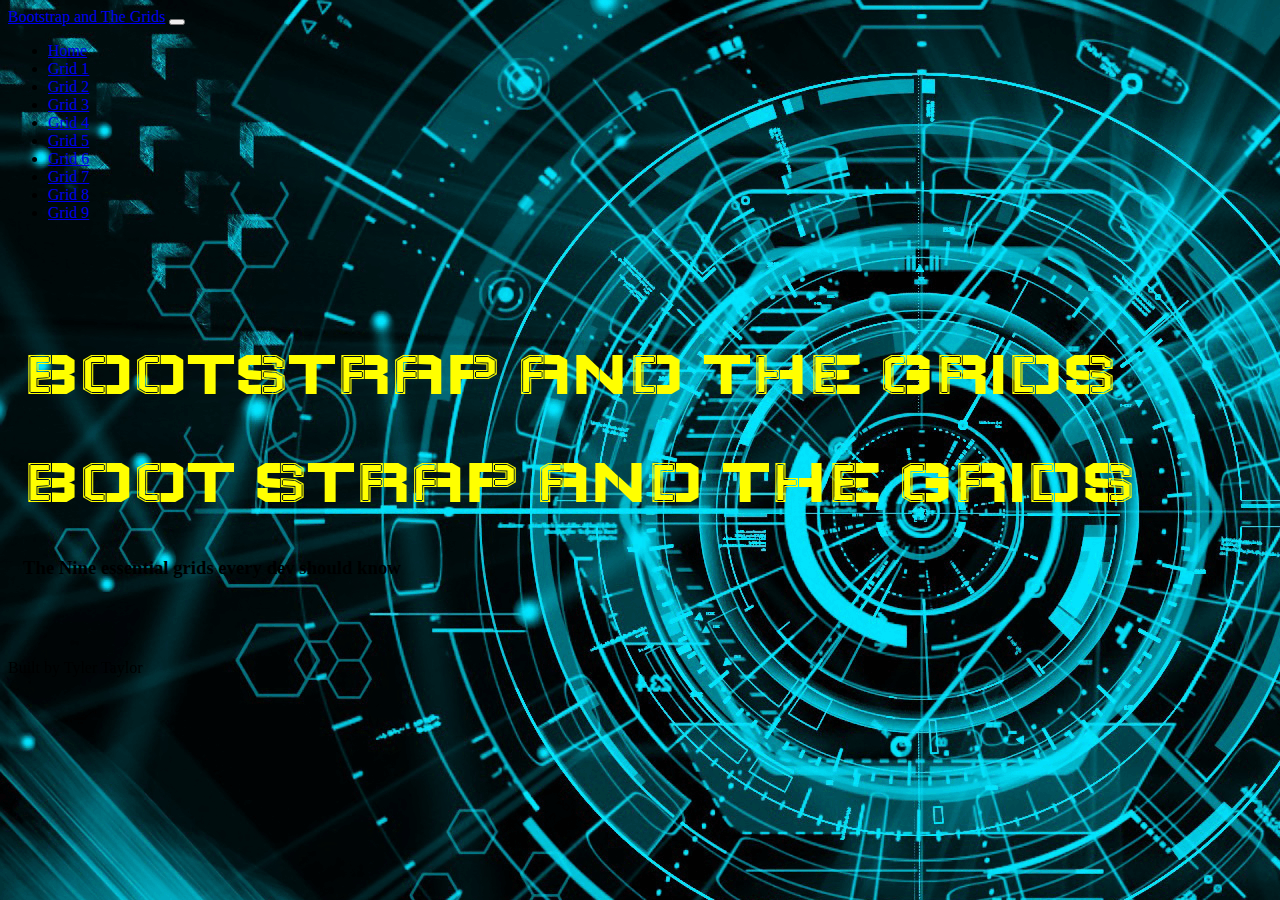
<file: index.html>
<!doctype html>
<html lang="en" class="h-100">

<head>
    <title>Bootstrap and The Grids</title>
    <!-- Required meta tags -->
    <meta charset="utf-8">
    <meta name="viewport" content="width=device-width, initial-scale=1, shrink-to-fit=no">

    <!-- Bootstrap CSS -->
    <link href="https://cdn.jsdelivr.net/npm/bootstrap@5.1.1/dist/css/bootstrap.min.css" rel="stylesheet"
        integrity="sha384-F3w7mX95PdgyTmZZMECAngseQB83DfGTowi0iMjiWaeVhAn4FJkqJByhZMI3AhiU" crossorigin="anonymous">

    <link rel="preconnect" href="https://fonts.googleapis.com">
    <link rel="preconnect" href="https://fonts.gstatic.com" crossorigin>
    <link href="https://fonts.googleapis.com/css2?family=Wallpoet&display=swap" rel="stylesheet">

    <link rel="stylesheet" href="css/site.css">
</head>

<body class="d-flex flex-column h-100 bgImage">

    <nav class="navbar navbar-expand-lg navbar-dark fixed-top bg-dark">
        <div class="container-fluid">
            <a class="navbar-brand" href="index.html">Bootstrap and The Grids</a>
            <button class="navbar-toggler" type="button" data-bs-toggle="collapse" data-bs-target="#navbarCollapse"
                aria-controls="navbarCollapse" aria-expanded="false" aria-label="Toggle navigation">
                <span class="navbar-toggler-icon"></span>
            </button>
            <div class="collapse navbar-collapse" id="navbarCollapse">
                <ul class="navbar-nav me-auto mb-2 mb-md-0">
                    <li class="nav-item">
                        <a class="nav-link active" aria-current="page" href="index.html">Home</a>
                    </li>
                    <li class="nav-item">
                        <a class="nav-link" href="/gridOne.html">Grid 1</a>
                    </li>
                    <li class="nav-item">
                        <a class="nav-link" href="/gridTwo.html">Grid 2</a>
                    </li>
                    <li class="nav-item">
                        <a class="nav-link" href="/gridThree.html">Grid 3</a>
                    </li>
                    <li class="nav-item">
                        <a class="nav-link" href="/gridFour.html">Grid 4</a>
                    </li>
                    <li class="nav-item">
                        <a class="nav-link" href="/gridFive.html">Grid 5</a>
                    </li>
                    <li class="nav-item">
                        <a class="nav-link" href="/gridSix.html">Grid 6</a>
                    </li>
                    <li class="nav-item">
                        <a class="nav-link" href="/gridSeven.html">Grid 7</a>
                    </li>
                    <li class="nav-item">
                        <a class="nav-link" href="/gridEight.html">Grid 8</a>
                    </li>
                    <li class="nav-item">
                        <a class="nav-link" href="/gridNine.html">Grid 9</a>
                    </li>
                </ul>
            </div>
        </div>
    </nav>

    <main class="flex-shrink-0">
        <div class="container-fluid text-center">
            <h1 class="mt-5 titleText d-none d-md-block">Bootstrap And The Grids</h1>
            <h1 class="mt-5 titleText d-md-none d-block">Boot strap And The Grids</h1>
            <h3 class="text-white ">The Nine essential grids every dev should know</h3>
        </div>
    </main>
    <footer class="footer mt-auto py-3 bg-light sticky-footer">
        <div class="container-fluid text-center">
            <span class="text-muted">Built by Tyler Taylor</span>
        </div>
    </footer>
    <!-- Bootstrap JS -->
    <script src="https://cdn.jsdelivr.net/npm/bootstrap@5.1.1/dist/js/bootstrap.bundle.min.js"
        integrity="sha384-/bQdsTh/da6pkI1MST/rWKFNjaCP5gBSY4sEBT38Q/9RBh9AH40zEOg7Hlq2THRZ" crossorigin="anonymous">
    </script>
</body>

</html>
</file>
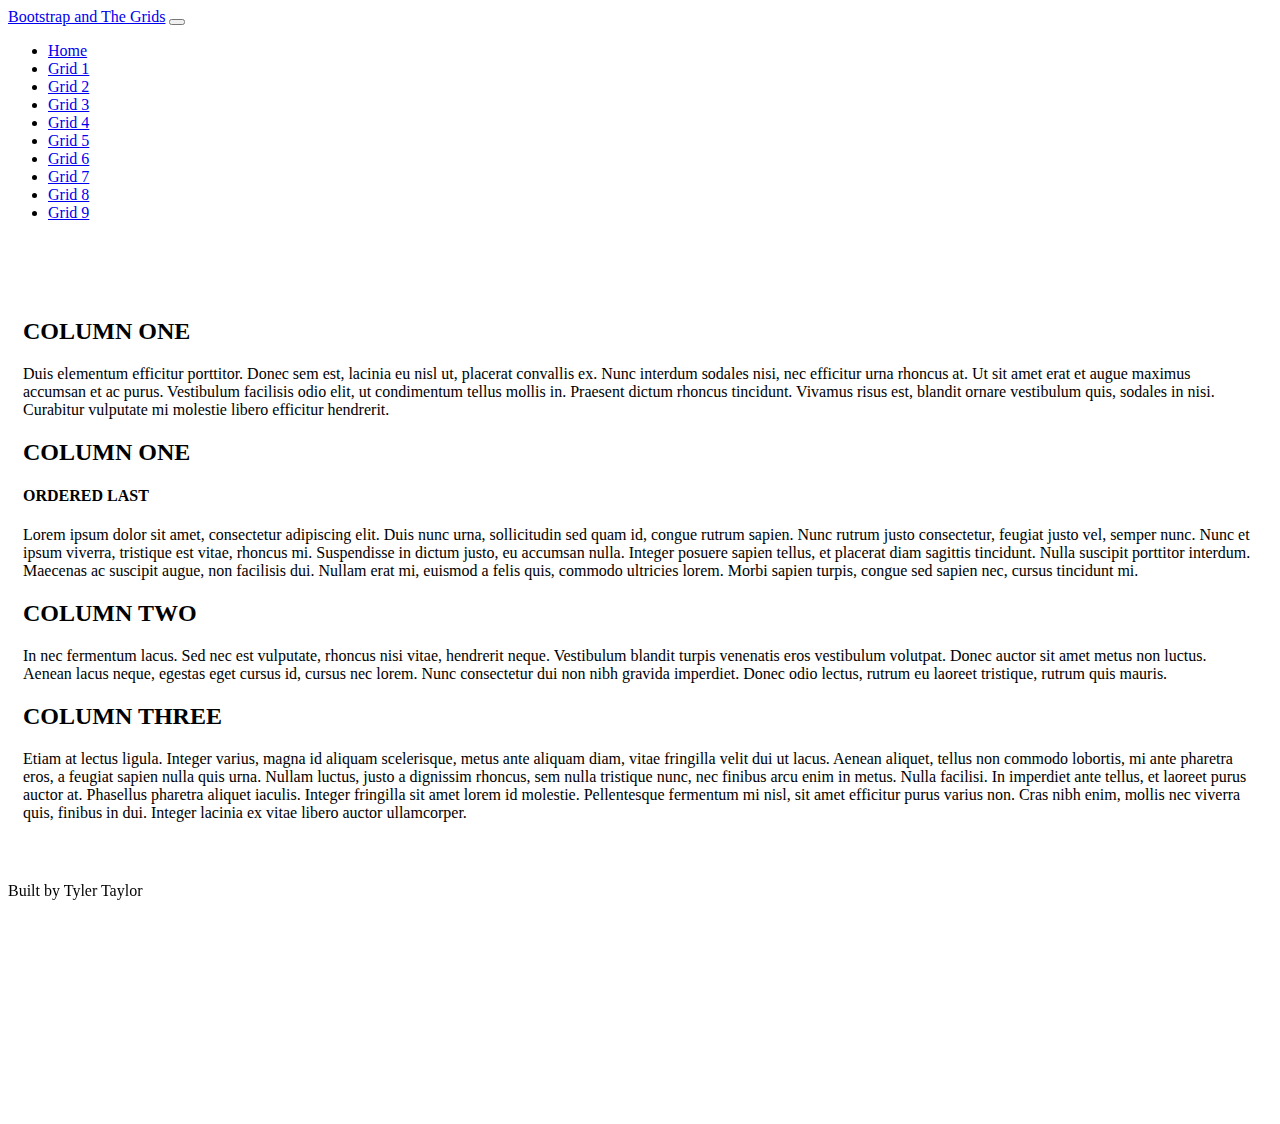
<file: gridEight.html>
<!doctype html>
<html lang="en" class="h-100">

<head>
    <title>Bootstrap and The Grids</title>
    <!-- Required meta tags -->
    <meta charset="utf-8">
    <meta name="viewport" content="width=device-width, initial-scale=1, shrink-to-fit=no">

    <!-- Bootstrap CSS -->
    <link href="https://cdn.jsdelivr.net/npm/bootstrap@5.1.1/dist/css/bootstrap.min.css" rel="stylesheet"
        integrity="sha384-F3w7mX95PdgyTmZZMECAngseQB83DfGTowi0iMjiWaeVhAn4FJkqJByhZMI3AhiU" crossorigin="anonymous">

    <link rel="stylesheet" href="css/site.css">
</head>

<body class="d-flex flex-column h-100">

    <nav class="navbar navbar-expand-lg navbar-dark fixed-top bg-dark">
        <div class="container-fluid">
            <a class="navbar-brand" href="index.html">Bootstrap and The Grids</a>
            <button class="navbar-toggler" type="button" data-bs-toggle="collapse" data-bs-target="#navbarCollapse"
                aria-controls="navbarCollapse" aria-expanded="false" aria-label="Toggle navigation">
                <span class="navbar-toggler-icon"></span>
            </button>
            <div class="collapse navbar-collapse" id="navbarCollapse">
                <ul class="navbar-nav me-auto mb-2 mb-md-0">
                    <li class="nav-item">
                        <a class="nav-link" href="index.html">Home</a>
                    </li>
                    <li class="nav-item">
                        <a class="nav-link" href="/gridOne.html">Grid 1</a>
                    </li>
                    <li class="nav-item">
                        <a class="nav-link" href="/gridTwo.html">Grid 2</a>
                    </li>
                    <li class="nav-item">
                        <a class="nav-link" href="/gridThree.html">Grid 3</a>
                    </li>
                    <li class="nav-item">
                        <a class="nav-link" href="/gridFour.html">Grid 4</a>
                    </li>
                    <li class="nav-item">
                        <a class="nav-link" href="/gridFive.html">Grid 5</a>
                    </li>
                    <li class="nav-item">
                        <a class="nav-link" href="/gridSix.html">Grid 6</a>
                    </li>
                    <li class="nav-item">
                        <a class="nav-link"  href="/gridSeven.html">Grid 7</a>
                    </li>
                    <li class="nav-item">
                        <a class="nav-link active" aria-current="page" href="/gridEight.html">Grid 8</a>
                    </li>
                    <li class="nav-item">
                        <a class="nav-link" href="/gridNine.html">Grid 9</a>
                    </li>
                </ul>
            </div>
        </div>
    </nav>

    <main class="flex-shrink-0">
        <div class="container-fluid mt-1 h-100 minHeight">
            <div class= "row row-cols-1 h-100 gy-2">
                <div class="col-12 p-2 ">
                    <div class="bg-secondary p-4 text-white h-100">
                        <h2>COLUMN ONE</h2>
                        <p>Duis elementum efficitur porttitor. Donec sem est, lacinia eu nisl ut, placerat convallis ex.
                        Nunc interdum sodales nisi, nec efficitur urna rhoncus at. Ut sit amet erat et augue maximus
                        accumsan et ac purus. Vestibulum facilisis odio elit, ut condimentum tellus mollis in. Praesent
                        dictum rhoncus tincidunt. Vivamus risus est, blandit ornare vestibulum quis, sodales in nisi.
                        Curabitur vulputate mi molestie libero efficitur hendrerit.</p>
                    </div>
                </div>
                <div class="col col-md-4 p-2 order-last">
                    <div class="bg-info p-4 h-100">
                        <h2>COLUMN ONE</h2>
                        <h4>ORDERED LAST</h4>
                        <p>Lorem ipsum dolor sit amet, consectetur adipiscing elit. Duis nunc urna, sollicitudin sed quam
                        id, congue rutrum sapien. Nunc rutrum justo consectetur, feugiat justo vel, semper nunc. Nunc et
                        ipsum viverra, tristique est vitae, rhoncus mi. Suspendisse in dictum justo, eu accumsan nulla.
                        Integer posuere sapien tellus, et placerat diam sagittis tincidunt. Nulla suscipit porttitor
                        interdum. Maecenas ac suscipit augue, non facilisis dui. Nullam erat mi, euismod a felis quis,
                        commodo ultricies lorem. Morbi sapien turpis, congue sed sapien nec, cursus tincidunt mi.</p>
                    </div>
                </div>
                <div class="col col-md-4 p-2">
                    <div class="bg-info p-4 h-100">
                        <h2>COLUMN TWO</h2>
                        <p>In nec fermentum lacus. Sed nec est vulputate, rhoncus nisi vitae, hendrerit neque. Vestibulum
                        blandit turpis venenatis eros vestibulum volutpat. Donec auctor sit amet metus non luctus.
                        Aenean lacus neque, egestas eget cursus id, cursus nec lorem. Nunc consectetur dui non nibh
                        gravida imperdiet. Donec odio lectus, rutrum eu laoreet tristique, rutrum quis mauris.</p>
                    </div>
                </div>
                <div class="col col-md-4 p-2">
                    <div class="bg-secondary p-4 text-white h-100">
                        <h2>COLUMN THREE</h2>
                        <p>Etiam at lectus ligula. Integer varius, magna id aliquam scelerisque, metus ante aliquam diam,
                        vitae fringilla velit dui ut lacus. Aenean aliquet, tellus non commodo lobortis, mi ante
                        pharetra eros, a feugiat sapien nulla quis urna. Nullam luctus, justo a dignissim rhoncus, sem
                        nulla tristique nunc, nec finibus arcu enim in metus. Nulla facilisi. In imperdiet ante tellus,
                        et laoreet purus auctor at. Phasellus pharetra aliquet iaculis. Integer fringilla sit amet lorem
                        id molestie. Pellentesque fermentum mi nisl, sit amet efficitur purus varius non. Cras nibh
                        enim, mollis nec viverra quis, finibus in dui. Integer lacinia ex vitae libero auctor
                        ullamcorper.</p>
                    </div>
                </div>

            </div>
          
        </div>
    </main>
    <footer class="footer mt-auto py-3 bg-light sticky-footer">
        <div class="container-fluid text-center">
            <span class="text-muted">Built by Tyler Taylor</span>
        </div>
    </footer>
    <!-- Bootstrap JS -->
    <script src="https://cdn.jsdelivr.net/npm/bootstrap@5.1.1/dist/js/bootstrap.bundle.min.js"
        integrity="sha384-/bQdsTh/da6pkI1MST/rWKFNjaCP5gBSY4sEBT38Q/9RBh9AH40zEOg7Hlq2THRZ" crossorigin="anonymous">
    </script>
</body>

</html>
</file>
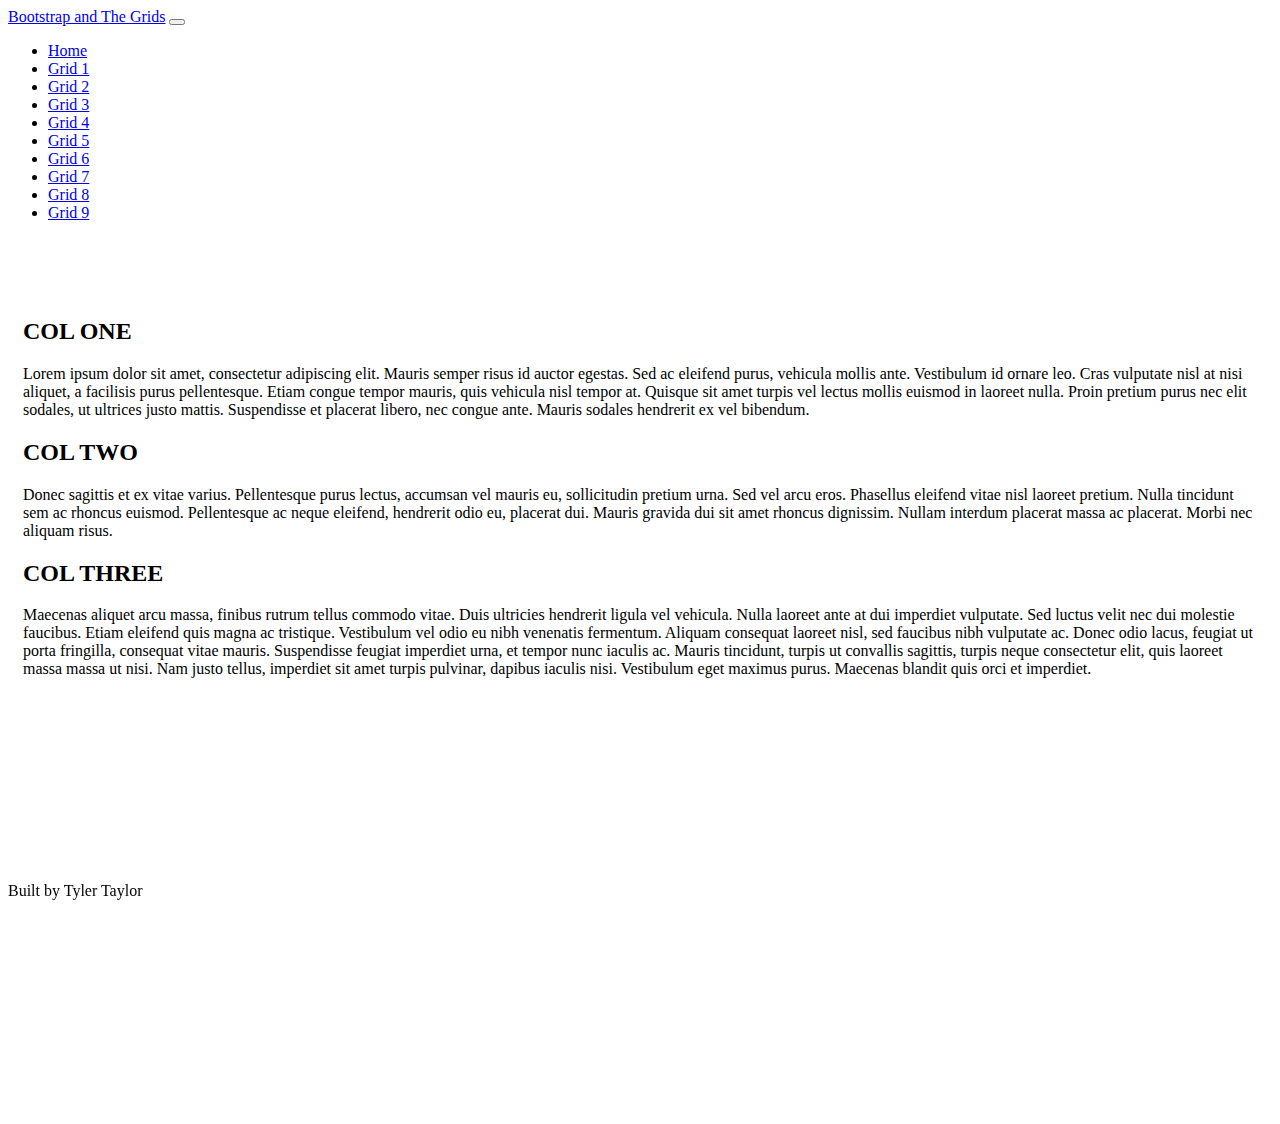
<file: gridFive.html>
<!doctype html>
<html lang="en" class="h-100">

<head>
    <title>Bootstrap and The Grids</title>
    <!-- Required meta tags -->
    <meta charset="utf-8">
    <meta name="viewport" content="width=device-width, initial-scale=1, shrink-to-fit=no">

    <!-- Bootstrap CSS -->
    <link href="https://cdn.jsdelivr.net/npm/bootstrap@5.1.1/dist/css/bootstrap.min.css" rel="stylesheet"
        integrity="sha384-F3w7mX95PdgyTmZZMECAngseQB83DfGTowi0iMjiWaeVhAn4FJkqJByhZMI3AhiU" crossorigin="anonymous">

    <link rel="stylesheet" href="css/site.css">
</head>

<body class="d-flex flex-column h-100">

    <nav class="navbar navbar-expand-lg navbar-dark fixed-top bg-dark">
        <div class="container-fluid">
            <a class="navbar-brand" href="index.html">Bootstrap and The Grids</a>
            <button class="navbar-toggler" type="button" data-bs-toggle="collapse" data-bs-target="#navbarCollapse"
                aria-controls="navbarCollapse" aria-expanded="false" aria-label="Toggle navigation">
                <span class="navbar-toggler-icon"></span>
            </button>
            <div class="collapse navbar-collapse" id="navbarCollapse">
                <ul class="navbar-nav me-auto mb-2 mb-md-0">
                    <li class="nav-item">
                        <a class="nav-link" href="index.html">Home</a>
                    </li>
                    <li class="nav-item">
                        <a class="nav-link" href="/gridOne.html">Grid 1</a>
                    </li>
                    <li class="nav-item">
                        <a class="nav-link" href="/gridTwo.html">Grid 2</a>
                    </li>
                    <li class="nav-item">
                        <a class="nav-link" href="/gridThree.html">Grid 3</a>
                    </li>
                    <li class="nav-item">
                        <a class="nav-link" href="/gridFour.html">Grid 4</a>
                    </li>
                    <li class="nav-item">
                        <a class="nav-link active" aria-current="page" href="/gridFive.html">Grid 5</a>
                    </li>
                    <li class="nav-item">
                        <a class="nav-link" href="/gridSix.html">Grid 6</a>
                    </li>
                    <li class="nav-item">
                        <a class="nav-link" href="/gridSeven.html">Grid 7</a>
                    </li>
                    <li class="nav-item">
                        <a class="nav-link" href="/gridEight.html">Grid 8</a>
                    </li>
                    <li class="nav-item">
                        <a class="nav-link" href="/gridNine.html">Grid 9</a>
                    </li>
                </ul>
            </div>
        </div>
    </nav>

    <main class="flex-shrink-0">
        <div class="container mt-1 h-100 minHeight">
            <div class="row row-cols-1 row-cols-md-3 h-100 gy-3">
                <div class="col p-2 col-md-3">
                    <div class="bg-secondary p-4 text-light h-100">
                        <h2>COL ONE</h2>
                        <p>Lorem ipsum dolor sit amet, consectetur adipiscing elit. Mauris semper risus id auctor egestas.
                        Sed ac eleifend purus, vehicula mollis ante. Vestibulum id ornare leo. Cras vulputate nisl at
                        nisi aliquet, a facilisis purus pellentesque. Etiam congue tempor mauris, quis vehicula nisl
                        tempor at. Quisque sit amet turpis vel lectus mollis euismod in laoreet nulla. Proin pretium
                        purus nec elit sodales, ut ultrices justo mattis. Suspendisse et placerat libero, nec congue
                        ante. Mauris sodales hendrerit ex vel bibendum.</p>
                    </div>
                </div>
                <div class="col p-2 col-md-6">
                    <div class="bg-info p-4 text-black h-100">
                        <h2>COL TWO</h2>
                        <p>Donec sagittis et ex vitae varius. Pellentesque purus lectus, accumsan vel mauris eu,
                        sollicitudin pretium urna. Sed vel arcu eros. Phasellus eleifend vitae nisl laoreet pretium.
                        Nulla tincidunt sem ac rhoncus euismod. Pellentesque ac neque eleifend, hendrerit odio eu,
                        placerat dui. Mauris gravida dui sit amet rhoncus dignissim. Nullam interdum placerat massa ac
                        placerat. Morbi nec aliquam risus.</p>
                    </div>
                </div>
                <div class="col p-2 col-md-3">
                    <div class="bg-secondary p-4 text-light h-100">
                        <h2>COL THREE</h2>
                        <p>Maecenas aliquet arcu massa, finibus rutrum tellus commodo vitae. Duis ultricies hendrerit
                        ligula vel vehicula. Nulla laoreet ante at dui imperdiet vulputate. Sed luctus velit nec dui
                        molestie faucibus. Etiam eleifend quis magna ac tristique. Vestibulum vel odio eu nibh venenatis
                        fermentum. Aliquam consequat laoreet nisl, sed faucibus nibh vulputate ac. Donec odio lacus,
                        feugiat ut porta fringilla, consequat vitae mauris. Suspendisse feugiat imperdiet urna, et
                        tempor nunc iaculis ac. Mauris tincidunt, turpis ut convallis sagittis, turpis neque consectetur
                        elit, quis laoreet massa massa ut nisi. Nam justo tellus, imperdiet sit amet turpis pulvinar,
                        dapibus iaculis nisi. Vestibulum eget maximus purus. Maecenas blandit quis orci et imperdiet.
                        </p>
                    </div>
                </div>
            </div>
        </div>
    </main>
    <footer class="footer mt-auto py-3 bg-light sticky-footer">
        <div class="container-fluid text-center">
            <span class="text-muted">Built by Tyler Taylor</span>
        </div>
    </footer>
    <!-- Bootstrap JS -->
    <script src="https://cdn.jsdelivr.net/npm/bootstrap@5.1.1/dist/js/bootstrap.bundle.min.js"
        integrity="sha384-/bQdsTh/da6pkI1MST/rWKFNjaCP5gBSY4sEBT38Q/9RBh9AH40zEOg7Hlq2THRZ" crossorigin="anonymous">
    </script>
</body>

</html>
</file>
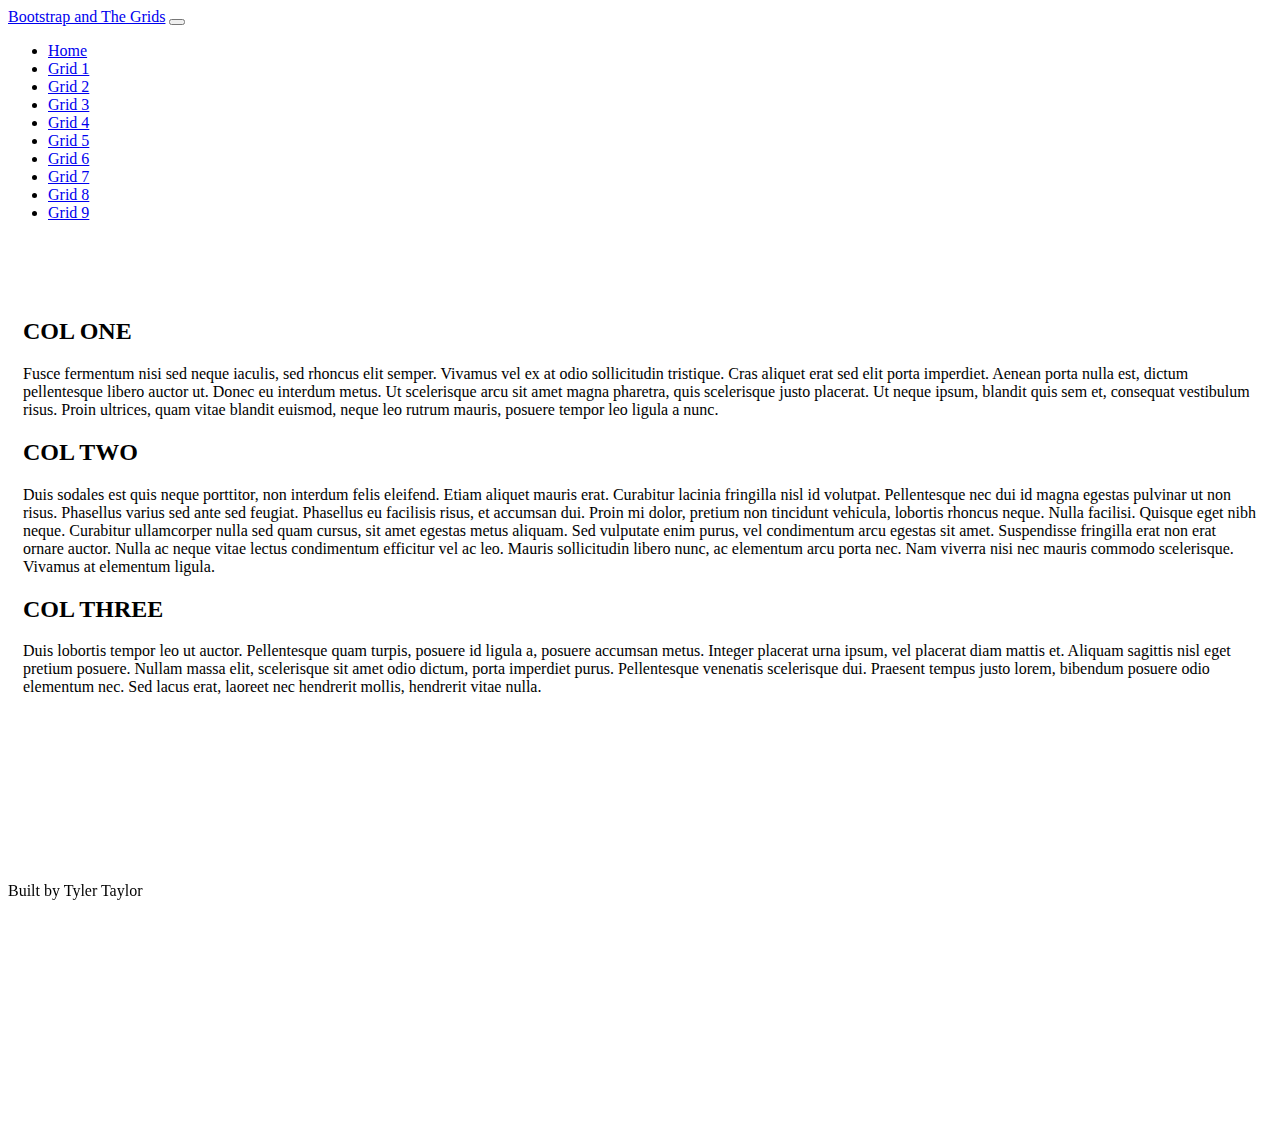
<file: gridFour.html>
<!doctype html>
<html lang="en" class="h-100">

<head>
    <title>Bootstrap and The Grids</title>
    <!-- Required meta tags -->
    <meta charset="utf-8">
    <meta name="viewport" content="width=device-width, initial-scale=1, shrink-to-fit=no">

    <!-- Bootstrap CSS -->
    <link href="https://cdn.jsdelivr.net/npm/bootstrap@5.1.1/dist/css/bootstrap.min.css" rel="stylesheet"
        integrity="sha384-F3w7mX95PdgyTmZZMECAngseQB83DfGTowi0iMjiWaeVhAn4FJkqJByhZMI3AhiU" crossorigin="anonymous">

    <link rel="stylesheet" href="css/site.css">
</head>

<body class="d-flex flex-column h-100">

    <nav class="navbar navbar-expand-lg navbar-dark fixed-top bg-dark">
        <div class="container-fluid">
            <a class="navbar-brand" href="index.html">Bootstrap and The Grids</a>
            <button class="navbar-toggler" type="button" data-bs-toggle="collapse" data-bs-target="#navbarCollapse"
                aria-controls="navbarCollapse" aria-expanded="false" aria-label="Toggle navigation">
                <span class="navbar-toggler-icon"></span>
            </button>
            <div class="collapse navbar-collapse" id="navbarCollapse">
                <ul class="navbar-nav me-auto mb-2 mb-md-0">
                    <li class="nav-item">
                        <a class="nav-link" href="index.html">Home</a>
                    </li>
                    <li class="nav-item">
                        <a class="nav-link" href="/gridOne.html">Grid 1</a>
                    </li>
                    <li class="nav-item">
                        <a class="nav-link" href="/gridTwo.html">Grid 2</a>
                    </li>
                    <li class="nav-item">
                        <a class="nav-link" href="/gridThree.html">Grid 3</a>
                    </li>
                    <li class="nav-item">
                        <a class="nav-link active" aria-current="page" href="/gridFour.html">Grid 4</a>
                    </li>
                    <li class="nav-item">
                        <a class="nav-link" href="/gridFive.html">Grid 5</a>
                    </li>
                    <li class="nav-item">
                        <a class="nav-link" href="/gridSix.html">Grid 6</a>
                    </li>
                    <li class="nav-item">
                        <a class="nav-link" href="/gridSeven.html">Grid 7</a>
                    </li>
                    <li class="nav-item">
                        <a class="nav-link" href="/gridEight.html">Grid 8</a>
                    </li>
                    <li class="nav-item">
                        <a class="nav-link" href="/gridNine.html">Grid 9</a>
                    </li>
                </ul>
            </div>
        </div>
    </nav>

    <main class="flex-shrink-0">
        <div class="container mt-1 h-100 minHeight">
            <div class="row row-cols-1 row-cols-md-3 h-100 gy-3">
                <div class="col p-2">
                    <div class="bg-secondary p-4 text-light h-100">
                        <h2>COL ONE</h2>
                        <p>Fusce fermentum nisi sed neque iaculis, sed rhoncus elit semper. Vivamus vel ex at odio
                        sollicitudin tristique. Cras aliquet erat sed elit porta imperdiet. Aenean porta nulla est,
                        dictum pellentesque libero auctor ut. Donec eu interdum metus. Ut scelerisque arcu sit amet
                        magna pharetra, quis scelerisque justo placerat. Ut neque ipsum, blandit quis sem et, consequat
                        vestibulum risus. Proin ultrices, quam vitae blandit euismod, neque leo rutrum mauris, posuere
                        tempor leo ligula a nunc.</p>
                    </div>
                </div>
                <div class="col p-2">
                    <div class="bg-info p-4 text-black h-100">
                        <h2>COL TWO</h2>
                        <p>Duis sodales est quis neque porttitor, non interdum felis eleifend. Etiam aliquet mauris erat.
                        Curabitur lacinia fringilla nisl id volutpat. Pellentesque nec dui id magna egestas pulvinar ut
                        non risus. Phasellus varius sed ante sed feugiat. Phasellus eu facilisis risus, et accumsan dui.
                        Proin mi dolor, pretium non tincidunt vehicula, lobortis rhoncus neque. Nulla facilisi. Quisque
                        eget nibh neque. Curabitur ullamcorper nulla sed quam cursus, sit amet egestas metus aliquam.
                        Sed vulputate enim purus, vel condimentum arcu egestas sit amet. Suspendisse fringilla erat non
                        erat ornare auctor. Nulla ac neque vitae lectus condimentum efficitur vel ac leo. Mauris
                        sollicitudin libero nunc, ac elementum arcu porta nec. Nam viverra nisi nec mauris commodo
                        scelerisque. Vivamus at elementum ligula.</p>

                    </div>
                </div>
                <div class="col p-2">
                    <div class="bg-secondary p-4 text-light h-100">
                        <h2>COL THREE</h2>
                        <p>Duis lobortis tempor leo ut auctor. Pellentesque quam turpis, posuere id ligula a, posuere
                        accumsan metus. Integer placerat urna ipsum, vel placerat diam mattis et. Aliquam sagittis nisl
                        eget pretium posuere. Nullam massa elit, scelerisque sit amet odio dictum, porta imperdiet
                        purus. Pellentesque venenatis scelerisque dui. Praesent tempus justo lorem, bibendum posuere
                        odio elementum nec. Sed lacus erat, laoreet nec hendrerit mollis, hendrerit vitae nulla.</p>
                    </div>
                </div>
            </div>
        </div>
    </main>
    <footer class="footer mt-auto py-3 bg-light sticky-footer">
        <div class="container-fluid text-center">
            <span class="text-muted">Built by Tyler Taylor</span>
        </div>
    </footer>
    <!-- Bootstrap JS -->
    <script src="https://cdn.jsdelivr.net/npm/bootstrap@5.1.1/dist/js/bootstrap.bundle.min.js"
        integrity="sha384-/bQdsTh/da6pkI1MST/rWKFNjaCP5gBSY4sEBT38Q/9RBh9AH40zEOg7Hlq2THRZ" crossorigin="anonymous">
    </script>
</body>

</html>
</file>
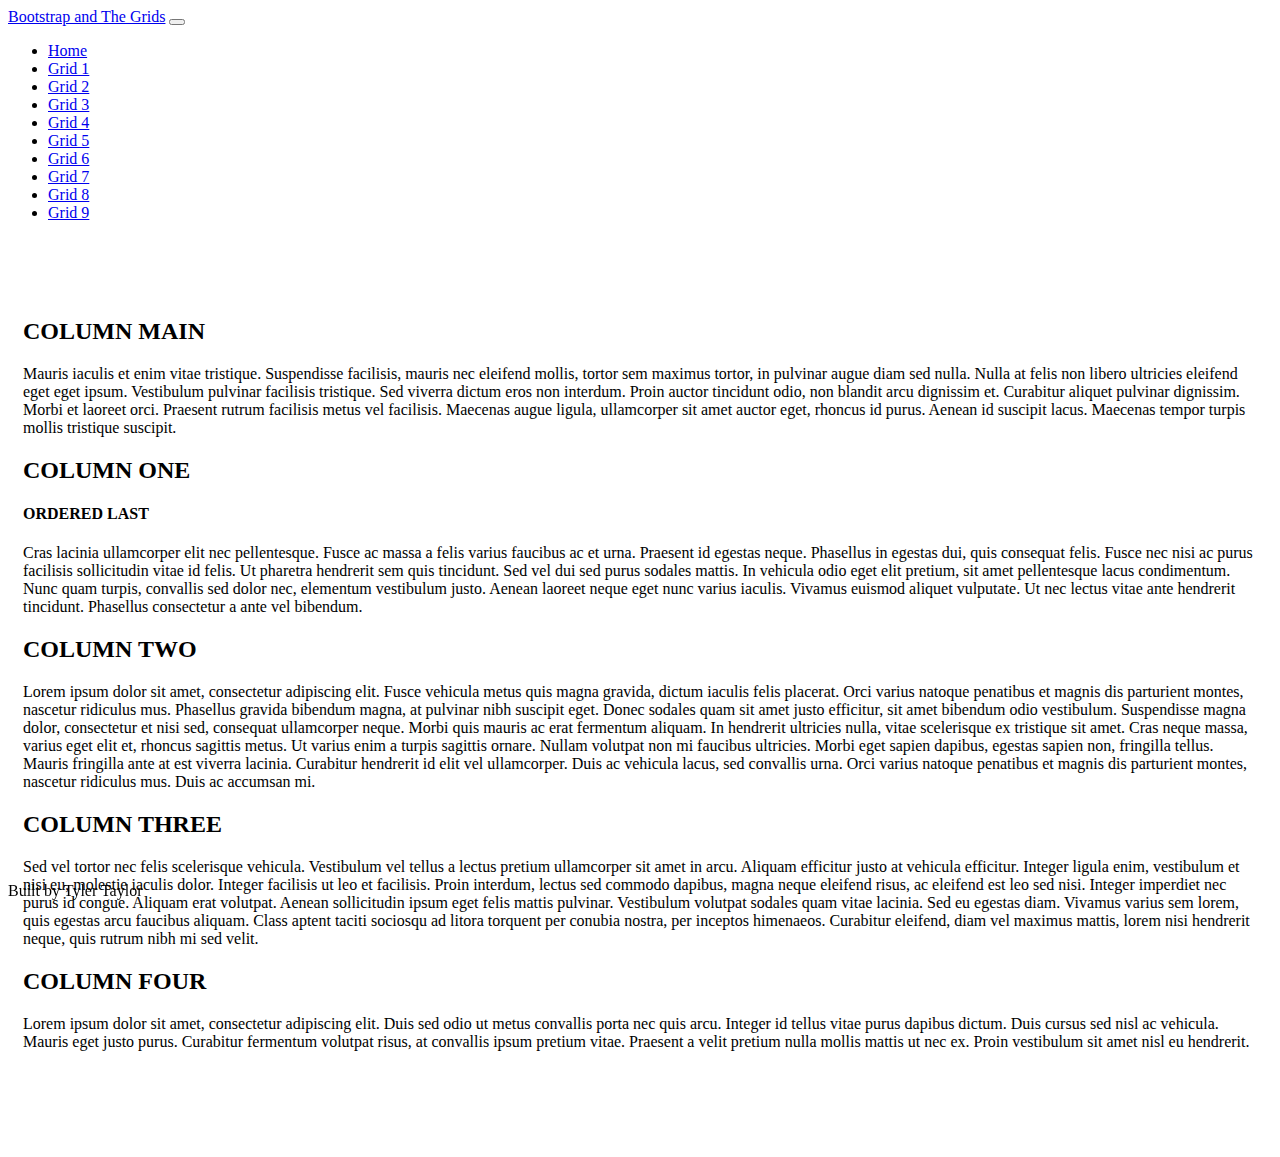
<file: gridNine.html>
<!doctype html>
<html lang="en" class="h-100">

<head>
    <title>Bootstrap and The Grids</title>
    <!-- Required meta tags -->
    <meta charset="utf-8">
    <meta name="viewport" content="width=device-width, initial-scale=1, shrink-to-fit=no">

    <!-- Bootstrap CSS -->
    <link href="https://cdn.jsdelivr.net/npm/bootstrap@5.1.1/dist/css/bootstrap.min.css" rel="stylesheet"
        integrity="sha384-F3w7mX95PdgyTmZZMECAngseQB83DfGTowi0iMjiWaeVhAn4FJkqJByhZMI3AhiU" crossorigin="anonymous">

    <link rel="stylesheet" href="css/site.css">
</head>

<body class="d-flex flex-column h-100">

    <nav class="navbar navbar-expand-lg navbar-dark fixed-top bg-dark">
        <div class="container-fluid">
            <a class="navbar-brand" href="index.html">Bootstrap and The Grids</a>
            <button class="navbar-toggler" type="button" data-bs-toggle="collapse" data-bs-target="#navbarCollapse"
                aria-controls="navbarCollapse" aria-expanded="false" aria-label="Toggle navigation">
                <span class="navbar-toggler-icon"></span>
            </button>
            <div class="collapse navbar-collapse" id="navbarCollapse">
                <ul class="navbar-nav me-auto mb-2 mb-md-0">
                    <li class="nav-item">
                        <a class="nav-link" href="index.html">Home</a>
                    </li>
                    <li class="nav-item">
                        <a class="nav-link" href="/gridOne.html">Grid 1</a>
                    </li>
                    <li class="nav-item">
                        <a class="nav-link" href="/gridTwo.html">Grid 2</a>
                    </li>
                    <li class="nav-item">
                        <a class="nav-link" href="/gridThree.html">Grid 3</a>
                    </li>
                    <li class="nav-item">
                        <a class="nav-link" href="/gridFour.html">Grid 4</a>
                    </li>
                    <li class="nav-item">
                        <a class="nav-link" href="/gridFive.html">Grid 5</a>
                    </li>
                    <li class="nav-item">
                        <a class="nav-link" href="/gridSix.html">Grid 6</a>
                    </li>
                    <li class="nav-item">
                        <a class="nav-link" href="/gridSeven.html">Grid 7</a>
                    </li>
                    <li class="nav-item">
                        <a class="nav-link"  href="/gridEight.html">Grid 8</a>
                    </li>
                    <li class="nav-item">
                        <a class="nav-link active" aria-current="page" href="/gridNine.html">Grid 9</a>
                    </li>
                </ul>
            </div>
        </div>
    </nav>

    <main class="flex-shrink-0">
        <div class="container mt-1 h-100 minHeight">
            <div class="row row-cols-1 h-100 gy-2">
                <div class="col-12 p-2">
                    <div class="bg-secondary p-4 text-white h-100">
                        <h2>COLUMN MAIN</h2>
                        <p>Mauris iaculis et enim vitae tristique. Suspendisse facilisis, mauris nec eleifend mollis,
                        tortor sem maximus tortor, in pulvinar augue diam sed nulla. Nulla at felis non libero ultricies
                        eleifend eget eget ipsum. Vestibulum pulvinar facilisis tristique. Sed viverra dictum eros non
                        interdum. Proin auctor tincidunt odio, non blandit arcu dignissim et. Curabitur aliquet pulvinar
                        dignissim. Morbi et laoreet orci. Praesent rutrum facilisis metus vel facilisis. Maecenas augue
                        ligula, ullamcorper sit amet auctor eget, rhoncus id purus. Aenean id suscipit lacus. Maecenas
                        tempor turpis mollis tristique suscipit.</p>
                    </div>
                </div>
                <div class="col col-md-3 p-2  order-last">
                    <div class="bg-secondary p-4 text-white h-100">
                        <h2>COLUMN ONE</h2> 
                        <h4>ORDERED LAST</h4>
                        <p>Cras lacinia ullamcorper elit nec pellentesque. Fusce ac massa a felis varius faucibus ac et
                        urna. Praesent id egestas neque. Phasellus in egestas dui, quis consequat felis. Fusce nec nisi
                        ac purus facilisis sollicitudin vitae id felis. Ut pharetra hendrerit sem quis tincidunt. Sed
                        vel dui sed purus sodales mattis. In vehicula odio eget elit pretium, sit amet pellentesque
                        lacus condimentum. Nunc quam turpis, convallis sed dolor nec, elementum vestibulum justo. Aenean
                        laoreet neque eget nunc varius iaculis. Vivamus euismod aliquet vulputate. Ut nec lectus vitae
                        ante hendrerit tincidunt. Phasellus consectetur a ante vel bibendum.</p>
                    </div>
                </div>
                <div class="col col-md-3 p-2 ">
                    <div class="bg-info p-4 h-100">
                        <h2>COLUMN TWO</h2>
                        <p>Lorem ipsum dolor sit amet, consectetur adipiscing elit. Fusce vehicula metus quis magna
                        gravida, dictum iaculis felis placerat. Orci varius natoque penatibus et magnis dis parturient
                        montes, nascetur ridiculus mus. Phasellus gravida bibendum magna, at pulvinar nibh suscipit
                        eget. Donec sodales quam sit amet justo efficitur, sit amet bibendum odio vestibulum.
                        Suspendisse magna dolor, consectetur et nisi sed, consequat ullamcorper neque. Morbi quis mauris
                        ac erat fermentum aliquam. In hendrerit ultricies nulla, vitae scelerisque ex tristique sit
                        amet. Cras neque massa, varius eget elit et, rhoncus sagittis metus. Ut varius enim a turpis
                        sagittis ornare. Nullam volutpat non mi faucibus ultricies. Morbi eget sapien dapibus, egestas
                        sapien non, fringilla tellus. Mauris fringilla ante at est viverra lacinia. Curabitur hendrerit
                        id elit vel ullamcorper. Duis ac vehicula lacus, sed convallis urna. Orci varius natoque
                        penatibus et magnis dis parturient montes, nascetur ridiculus mus. Duis ac accumsan mi.</p>
                    </div>
                </div>
                <div class="col col-md-3 p-2 ">
                    <div class="bg-secondary p-4 text-white h-100">
                        <h2>COLUMN THREE</h2>
                        <p>Sed vel tortor nec felis scelerisque vehicula. Vestibulum vel tellus a lectus pretium
                        ullamcorper sit amet in arcu. Aliquam efficitur justo at vehicula efficitur. Integer ligula
                        enim, vestibulum et nisi eu, molestie iaculis dolor. Integer facilisis ut leo et facilisis.
                        Proin interdum, lectus sed commodo dapibus, magna neque eleifend risus, ac eleifend est leo sed
                        nisi. Integer imperdiet nec purus id congue. Aliquam erat volutpat. Aenean sollicitudin ipsum
                        eget felis mattis pulvinar. Vestibulum volutpat sodales quam vitae lacinia. Sed eu egestas diam.
                        Vivamus varius sem lorem, quis egestas arcu faucibus aliquam. Class aptent taciti sociosqu ad
                        litora torquent per conubia nostra, per inceptos himenaeos. Curabitur eleifend, diam vel maximus
                        mattis, lorem nisi hendrerit neque, quis rutrum nibh mi sed velit.</p>
                    </div>
                </div>
                <div class="col col-md-3 p-2">
                    <div class="bg-info text-black p-4 h-100">
                        <h2>COLUMN FOUR</h2>
                        <p>Lorem ipsum dolor sit amet, consectetur adipiscing elit. Duis sed odio ut metus convallis porta
                        nec quis arcu. Integer id tellus vitae purus dapibus dictum. Duis cursus sed nisl ac vehicula.
                        Mauris eget justo purus. Curabitur fermentum volutpat risus, at convallis ipsum pretium vitae.
                        Praesent a velit pretium nulla mollis mattis ut nec ex. Proin vestibulum sit amet nisl eu
                        hendrerit.</p>
                    </div>
                </div>

            </div>

        </div>
        </main>
    <footer class="footer mt-auto py-3 bg-light sticky-footer">
        <div class="container-fluid text-center">
            <span class="text-muted">Built by Tyler Taylor</span>
        </div>
    </footer>
    <!-- Bootstrap JS -->
    <script src="https://cdn.jsdelivr.net/npm/bootstrap@5.1.1/dist/js/bootstrap.bundle.min.js"
        integrity="sha384-/bQdsTh/da6pkI1MST/rWKFNjaCP5gBSY4sEBT38Q/9RBh9AH40zEOg7Hlq2THRZ" crossorigin="anonymous">
    </script>
</body>

</html>
</file>
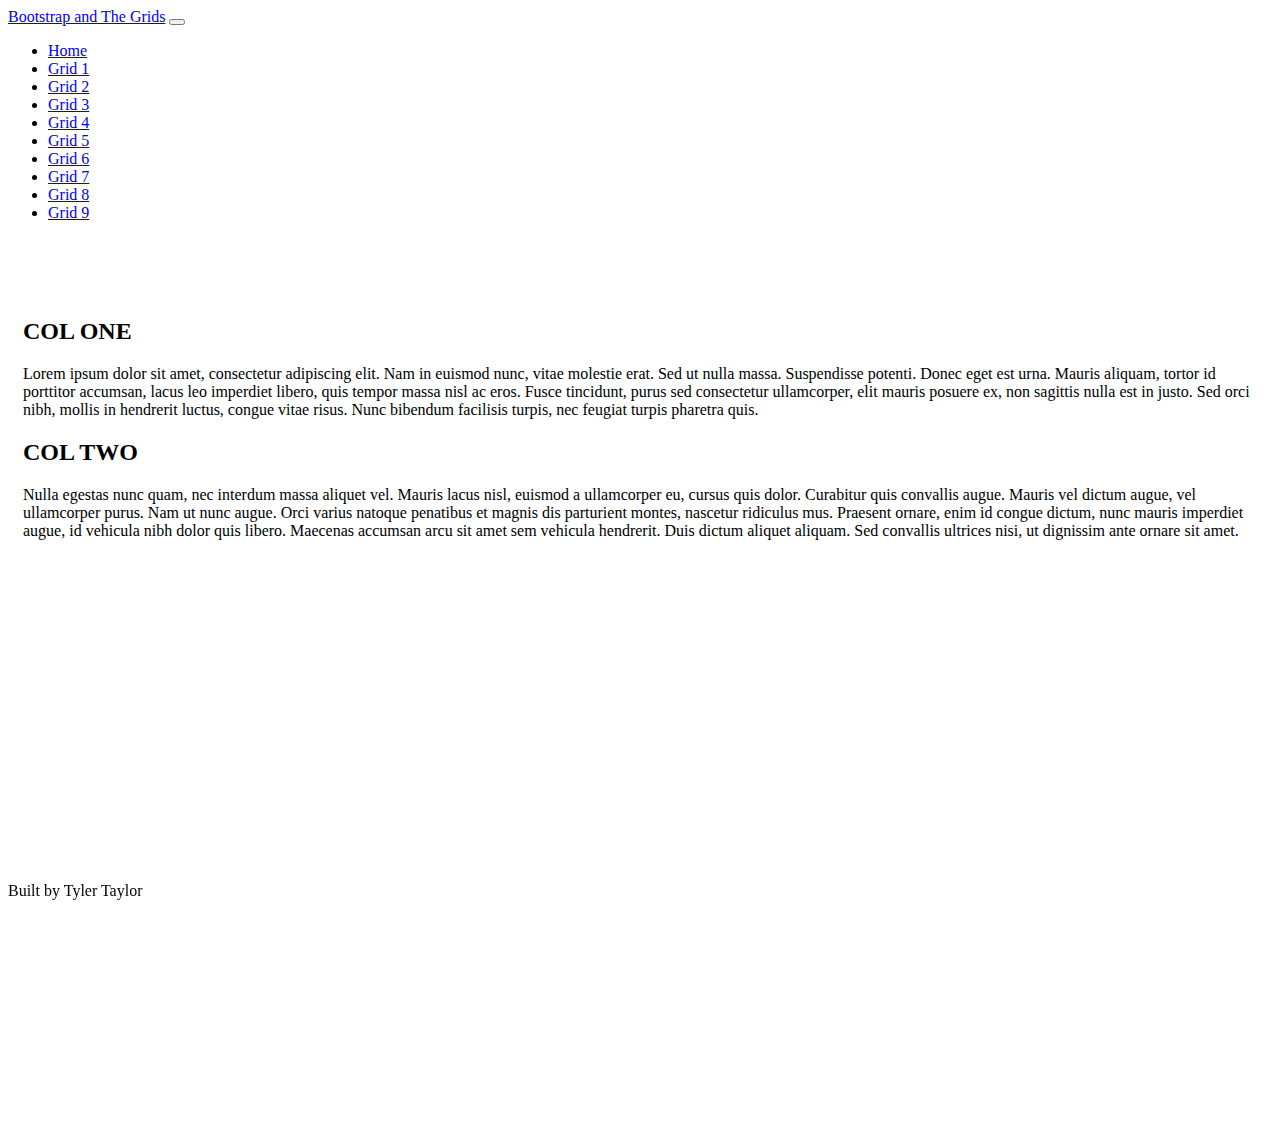
<file: gridOne.html>
<!doctype html>
<html lang="en" class="h-100">

<head>
    <title>Bootstrap and The Grids</title>
    <!-- Required meta tags -->
    <meta charset="utf-8">
    <meta name="viewport" content="width=device-width, initial-scale=1, shrink-to-fit=no">

    <!-- Bootstrap CSS -->
    <link href="https://cdn.jsdelivr.net/npm/bootstrap@5.1.1/dist/css/bootstrap.min.css" rel="stylesheet"
        integrity="sha384-F3w7mX95PdgyTmZZMECAngseQB83DfGTowi0iMjiWaeVhAn4FJkqJByhZMI3AhiU" crossorigin="anonymous">

    <link rel="stylesheet" href="css/site.css">
</head>

<body class="d-flex flex-column h-100">

    <nav class="navbar navbar-expand-lg navbar-dark fixed-top bg-dark">
        <div class="container-fluid">
            <a class="navbar-brand" href="index.html">Bootstrap and The Grids</a>
            <button class="navbar-toggler" type="button" data-bs-toggle="collapse" data-bs-target="#navbarCollapse"
                aria-controls="navbarCollapse" aria-expanded="false" aria-label="Toggle navigation">
                <span class="navbar-toggler-icon"></span>
            </button>
            <div class="collapse navbar-collapse" id="navbarCollapse">
                <ul class="navbar-nav me-auto mb-2 mb-md-0">
                    <li class="nav-item">
                        <a class="nav-link" href="index.html">Home</a>
                    </li>
                    <li class="nav-item">
                        <a class="nav-link active" aria-current="page" href="/gridOne.html">Grid 1</a>
                    </li>
                    <li class="nav-item">
                        <a class="nav-link" href="/gridTwo.html">Grid 2</a>
                    </li>
                    <li class="nav-item">
                        <a class="nav-link" href="/gridThree.html">Grid 3</a>
                    </li>
                    <li class="nav-item">
                        <a class="nav-link" href="/gridFour.html">Grid 4</a>
                    </li>
                    <li class="nav-item">
                        <a class="nav-link" href="/gridFive.html">Grid 5</a>
                    </li>
                    <li class="nav-item">
                        <a class="nav-link" href="/gridSix.html">Grid 6</a>
                    </li>
                    <li class="nav-item">
                        <a class="nav-link" href="/gridSeven.html">Grid 7</a>
                    </li>
                    <li class="nav-item">
                        <a class="nav-link" href="/gridEight.html">Grid 8</a>
                    </li>
                    <li class="nav-item">
                        <a class="nav-link" href="/gridNine.html">Grid 9</a>
                    </li>
                </ul>
            </div>
        </div>
    </nav>

    <main class="flex-shrink-0">
        <div class="container mt-1 h-100 minHeight">
            <div class="row row-cols-1 row-cols-md-2 h-100 gy-3">
                <div class="col p-2">
                    <div class="bg-secondary text-light p-4 h-100">
                        <h2>COL ONE</h2>
                        <p>Lorem ipsum dolor sit amet, consectetur adipiscing elit. Nam in euismod nunc, vitae molestie
                        erat. Sed ut nulla massa. Suspendisse potenti. Donec eget est urna. Mauris aliquam, tortor id
                        porttitor accumsan, lacus leo imperdiet libero, quis tempor massa nisl ac eros. Fusce tincidunt,
                        purus sed consectetur ullamcorper, elit mauris posuere ex, non sagittis nulla est in justo. Sed
                        orci nibh, mollis in hendrerit luctus, congue vitae risus. Nunc bibendum facilisis turpis, nec
                        feugiat turpis pharetra quis.</p>
                    </div>
                </div>
                <div class="col p-2">
                    <div class="bg-info text-black p-4 h-100">
                        <h2>COL TWO</h2>
                        <p>Nulla egestas nunc quam, nec interdum massa aliquet vel. Mauris lacus nisl, euismod a
                        ullamcorper eu, cursus quis dolor. Curabitur quis convallis augue. Mauris vel dictum
                        augue, vel
                        ullamcorper purus. Nam ut nunc augue. Orci varius natoque penatibus et magnis dis
                        parturient
                        montes, nascetur ridiculus mus. Praesent ornare, enim id congue dictum, nunc mauris
                        imperdiet
                        augue, id vehicula nibh dolor quis libero. Maecenas accumsan arcu sit amet sem vehicula
                        hendrerit. Duis dictum aliquet aliquam. Sed convallis ultrices nisi, ut dignissim ante
                        ornare sit amet.</p>
                    </div>
                </div>
            </div>
        </div>
        </div>
    </main>
    <footer class="footer mt-auto py-3 bg-light sticky-footer">
        <div class="container-fluid text-center">
            <span class="text-muted">Built by Tyler Taylor</span>
        </div>
    </footer>
    <!-- Bootstrap JS -->
    <script src="https://cdn.jsdelivr.net/npm/bootstrap@5.1.1/dist/js/bootstrap.bundle.min.js"
        integrity="sha384-/bQdsTh/da6pkI1MST/rWKFNjaCP5gBSY4sEBT38Q/9RBh9AH40zEOg7Hlq2THRZ" crossorigin="anonymous">
    </script>
</body>

</html>
</file>
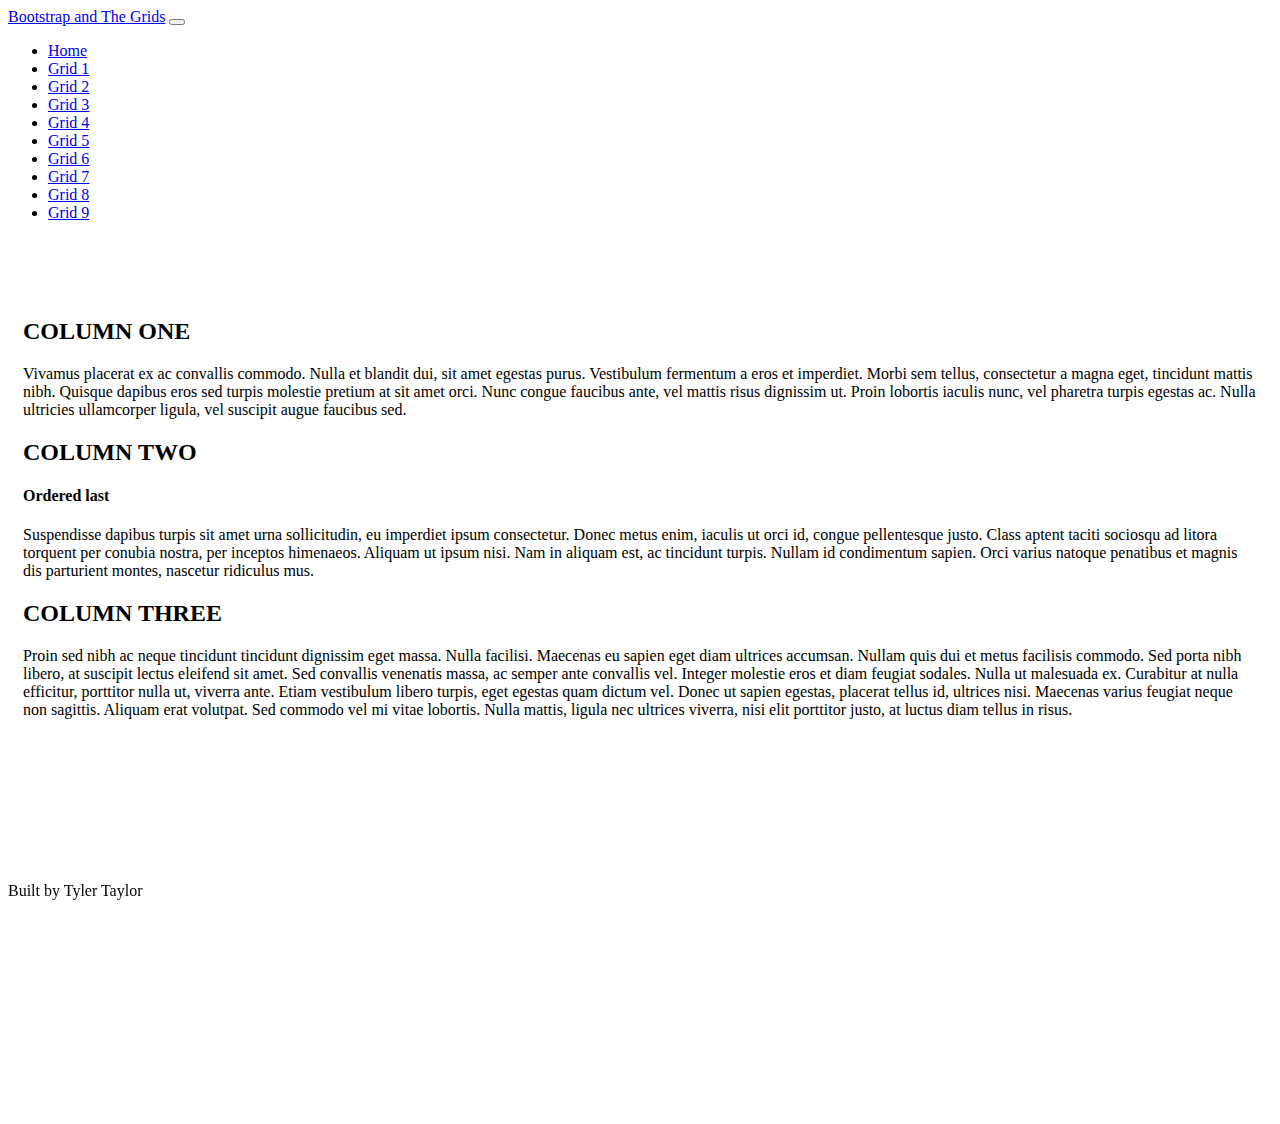
<file: gridSeven.html>
<!doctype html>
<html lang="en" class="h-100">

<head>
    <title>Bootstrap and The Grids</title>
    <!-- Required meta tags -->
    <meta charset="utf-8">
    <meta name="viewport" content="width=device-width, initial-scale=1, shrink-to-fit=no">

    <!-- Bootstrap CSS -->
    <link href="https://cdn.jsdelivr.net/npm/bootstrap@5.1.1/dist/css/bootstrap.min.css" rel="stylesheet"
        integrity="sha384-F3w7mX95PdgyTmZZMECAngseQB83DfGTowi0iMjiWaeVhAn4FJkqJByhZMI3AhiU" crossorigin="anonymous">

    <link rel="stylesheet" href="css/site.css">
</head>

<body class="d-flex flex-column h-100">

    <nav class="navbar navbar-expand-lg navbar-dark fixed-top bg-dark">
        <div class="container-fluid">
            <a class="navbar-brand" href="index.html">Bootstrap and The Grids</a>
            <button class="navbar-toggler" type="button" data-bs-toggle="collapse" data-bs-target="#navbarCollapse"
                aria-controls="navbarCollapse" aria-expanded="false" aria-label="Toggle navigation">
                <span class="navbar-toggler-icon"></span>
            </button>
            <div class="collapse navbar-collapse" id="navbarCollapse">
                <ul class="navbar-nav me-auto mb-2 mb-md-0">
                    <li class="nav-item">
                        <a class="nav-link" href="index.html">Home</a>
                    </li>
                    <li class="nav-item">
                        <a class="nav-link" href="/gridOne.html">Grid 1</a>
                    </li>
                    <li class="nav-item">
                        <a class="nav-link" href="/gridTwo.html">Grid 2</a>
                    </li>
                    <li class="nav-item">
                        <a class="nav-link" href="/gridThree.html">Grid 3</a>
                    </li>
                    <li class="nav-item">
                        <a class="nav-link" href="/gridFour.html">Grid 4</a>
                    </li>
                    <li class="nav-item">
                        <a class="nav-link" href="/gridFive.html">Grid 5</a>
                    </li>
                    <li class="nav-item">
                        <a class="nav-link" href="/gridSix.html">Grid 6</a>
                    </li>
                    <li class="nav-item">
                        <a class="nav-link active" aria-current="page" href="/gridSeven.html">Grid 7</a>
                    </li>
                    <li class="nav-item">
                        <a class="nav-link" href="/gridEight.html">Grid 8</a>
                    </li>
                    <li class="nav-item">
                        <a class="nav-link" href="/gridNine.html">Grid 9</a>
                    </li>
                </ul>
            </div>
        </div>
    </nav>

    <main class="flex-shrink-0">
        <div class="container-fluid mt-1 h-100 minHeight">
            <div class="row h-100  gy-2">
                <div class="col-12 p-2">
                    <div class="bg-secondary p-4 text-white">
                        <h2>COLUMN ONE</h2>
                        <p>Vivamus placerat ex ac convallis commodo. Nulla et blandit dui, sit amet egestas purus.
                        Vestibulum fermentum a eros et imperdiet. Morbi sem tellus, consectetur a magna eget, tincidunt
                        mattis nibh. Quisque dapibus eros sed turpis molestie pretium at sit amet orci. Nunc congue
                        faucibus ante, vel mattis risus dignissim ut. Proin lobortis iaculis nunc, vel pharetra turpis
                        egestas ac. Nulla ultricies ullamcorper ligula, vel suscipit augue faucibus sed.</p>
                    </div>
                </div>
                <div class="col-12 col-md-6 p-2 order-last">
                    <div class="bg-info h-100 p-4 text-black">
                        <h2>COLUMN TWO</h2> 
                         <h4> Ordered last </h4>
                    
                             
                        <p>Suspendisse dapibus turpis sit amet urna sollicitudin, eu imperdiet ipsum consectetur. Donec
                        metus enim, iaculis ut orci id, congue pellentesque justo. Class aptent taciti sociosqu ad
                        litora torquent per conubia nostra, per inceptos himenaeos. Aliquam ut ipsum nisi. Nam in
                        aliquam est, ac tincidunt turpis. Nullam id condimentum sapien. Orci varius natoque penatibus et
                        magnis dis parturient montes, nascetur ridiculus mus.</p>
                       
                    </div>
                </div>
                <div class="col-12 col-md-6 p-2 order-md-last">
                    <div class="bg-secondary p-4 h-100 text-white">
                        <h2>COLUMN THREE</h2>
                        <p>Proin sed nibh ac neque tincidunt tincidunt dignissim eget massa. Nulla facilisi. Maecenas eu
                        sapien eget diam ultrices accumsan. Nullam quis dui et metus facilisis commodo. Sed porta nibh
                        libero, at suscipit lectus eleifend sit amet. Sed convallis venenatis massa, ac semper ante
                        convallis vel. Integer molestie eros et diam feugiat sodales. Nulla ut malesuada ex. Curabitur
                        at nulla efficitur, porttitor nulla ut, viverra ante. Etiam vestibulum libero turpis, eget
                        egestas quam dictum vel. Donec ut sapien egestas, placerat tellus id, ultrices nisi. Maecenas
                        varius feugiat neque non sagittis. Aliquam erat volutpat. Sed commodo vel mi vitae lobortis.
                        Nulla mattis, ligula nec ultrices viverra, nisi elit porttitor justo, at luctus diam tellus in
                        risus.</p>

                    </div>

                </div>
            </div>
        </div>
    </main>


    <footer class="footer mt-auto py-3 bg-light sticky-footer">
        <div class="container-fluid text-center">
            <span class="text-muted">Built by Tyler Taylor</span>
        </div>
    </footer>
    <!-- Bootstrap JS -->
    <script src="https://cdn.jsdelivr.net/npm/bootstrap@5.1.1/dist/js/bootstrap.bundle.min.js"
        integrity="sha384-/bQdsTh/da6pkI1MST/rWKFNjaCP5gBSY4sEBT38Q/9RBh9AH40zEOg7Hlq2THRZ" crossorigin="anonymous">
    </script>
</body>

</html>
</file>
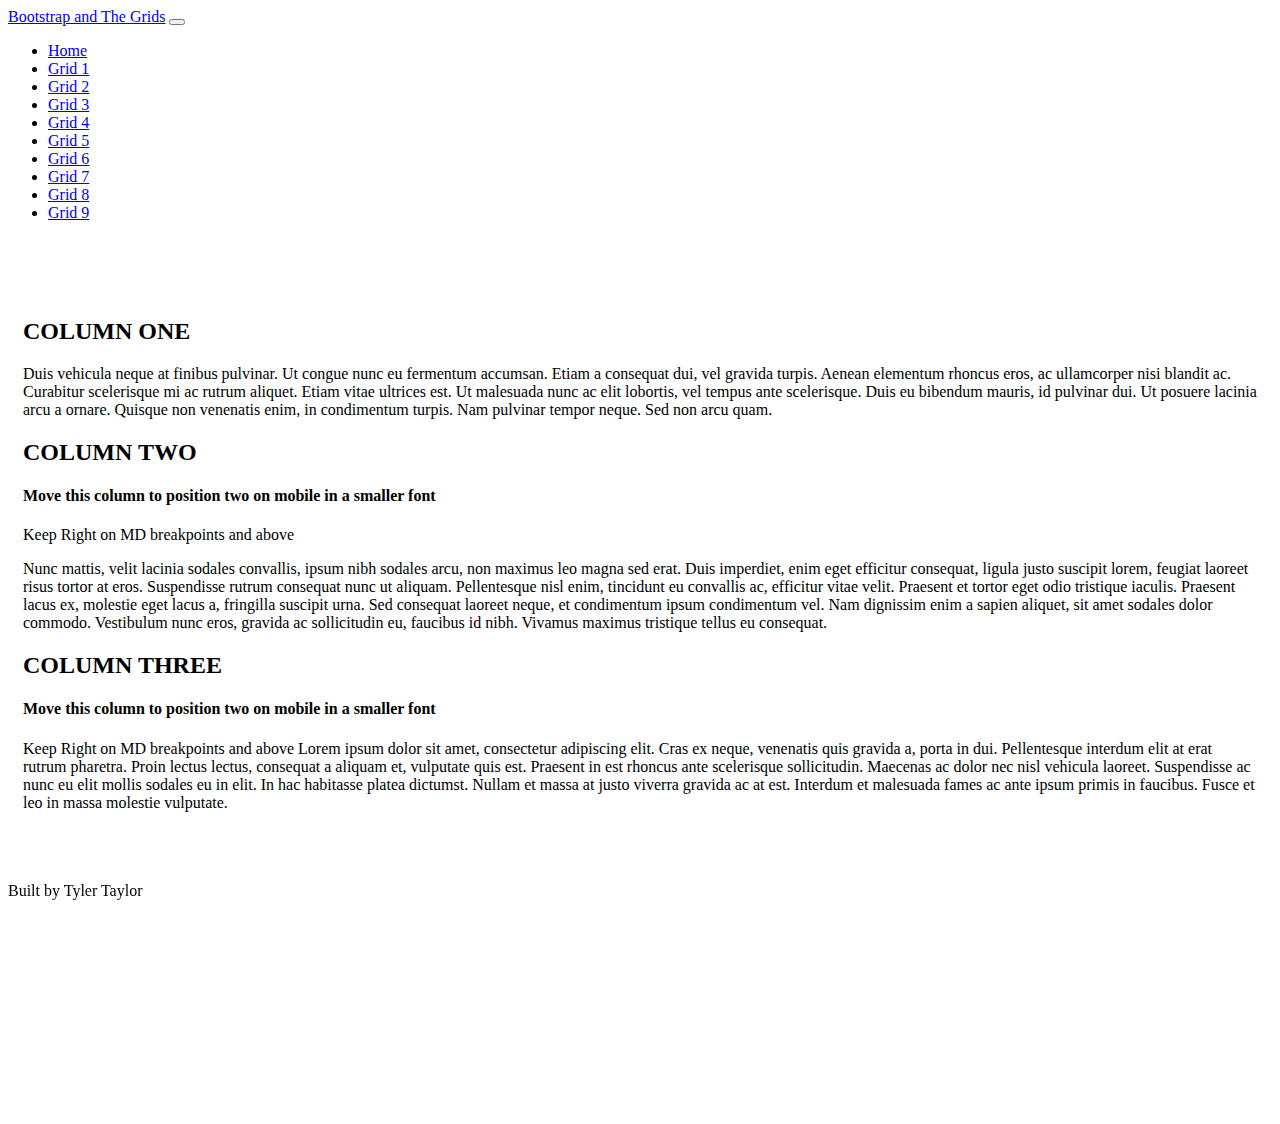
<file: gridSix.html>
<!doctype html>
<html lang="en" class="h-100">

<head>
    <title>Bootstrap and The Grids</title>
    <!-- Required meta tags -->
    <meta charset="utf-8">
    <meta name="viewport" content="width=device-width, initial-scale=1, shrink-to-fit=no">

    <!-- Bootstrap CSS -->
    <link href="https://cdn.jsdelivr.net/npm/bootstrap@5.1.1/dist/css/bootstrap.min.css" rel="stylesheet"
        integrity="sha384-F3w7mX95PdgyTmZZMECAngseQB83DfGTowi0iMjiWaeVhAn4FJkqJByhZMI3AhiU" crossorigin="anonymous">

    <link rel="stylesheet" href="css/site.css">
</head>

<body class="d-flex flex-column h-100">

    <nav class="navbar navbar-expand-lg navbar-dark fixed-top bg-dark">
        <div class="container-fluid">
            <a class="navbar-brand" href="index.html">Bootstrap and The Grids</a>
            <button class="navbar-toggler" type="button" data-bs-toggle="collapse" data-bs-target="#navbarCollapse"
                aria-controls="navbarCollapse" aria-expanded="false" aria-label="Toggle navigation">
                <span class="navbar-toggler-icon"></span>
            </button>
            <div class="collapse navbar-collapse" id="navbarCollapse">
                <ul class="navbar-nav me-auto mb-2 mb-md-0">
                    <li class="nav-item">
                        <a class="nav-link" href="index.html">Home</a>
                    </li>
                    <li class="nav-item">
                        <a class="nav-link" href="/gridOne.html">Grid 1</a>
                    </li>
                    <li class="nav-item">
                        <a class="nav-link" href="/gridTwo.html">Grid 2</a>
                    </li>
                    <li class="nav-item">
                        <a class="nav-link" href="/gridThree.html">Grid 3</a>
                    </li>
                    <li class="nav-item">
                        <a class="nav-link" href="/gridFour.html">Grid 4</a>
                    </li>
                    <li class="nav-item">
                        <a class="nav-link" href="/gridFive.html">Grid 5</a>
                    </li>
                    <li class="nav-item">
                        <a class="nav-link active" aria-current="page" href="/gridSix.html">Grid 6</a>
                    </li>
                    <li class="nav-item">
                        <a class="nav-link" href="/gridSeven.html">Grid 7</a>
                    </li>
                    <li class="nav-item">
                        <a class="nav-link" href="/gridEight.html">Grid 8</a>
                    </li>
                    <li class="nav-item">
                        <a class="nav-link" href="/gridNine.html">Grid 9</a>
                    </li>
                </ul>
            </div>
        </div>
    </nav>

    <main class="flex-shrink-0">
        <div class="container mt-1 h-100 minHeight">
            <div class="row h-100 gy-2">
                <div class="col-12 p-2">
                    <div class="bg-secondary p-4 text-white h-100">
                        <h2>COLUMN ONE</h2>
                        <p>Duis vehicula neque at finibus pulvinar. Ut congue nunc eu fermentum accumsan. Etiam a consequat
                        dui, vel gravida turpis. Aenean elementum rhoncus eros, ac ullamcorper nisi blandit ac.
                        Curabitur scelerisque mi ac rutrum aliquet. Etiam vitae ultrices est. Ut malesuada nunc ac elit
                        lobortis, vel tempus ante scelerisque. Duis eu bibendum mauris, id pulvinar dui. Ut posuere
                        lacinia arcu a ornare. Quisque non venenatis enim, in condimentum turpis. Nam pulvinar tempor
                        neque. Sed non arcu quam.</p>
                    </div>
                </div>
                <div class="col-12 col-md-6 p-2 order-last">
                    <div class="bg-info h-100 p-4 text-black">
                        <h2>COLUMN TWO</h2>
                        <h4>Move this column to position two on mobile in a smaller font</h4>
                        Keep Right on MD breakpoints and above
                        <p>Nunc mattis, velit lacinia sodales convallis, ipsum nibh sodales arcu, non maximus leo magna sed
                        erat. Duis imperdiet, enim eget efficitur consequat, ligula justo suscipit lorem, feugiat
                        laoreet risus tortor at eros. Suspendisse rutrum consequat nunc ut aliquam. Pellentesque nisl
                        enim, tincidunt eu convallis ac, efficitur vitae velit. Praesent et tortor eget odio tristique
                        iaculis. Praesent lacus ex, molestie eget lacus a, fringilla suscipit urna. Sed consequat
                        laoreet neque, et condimentum ipsum condimentum vel. Nam dignissim enim a sapien aliquet, sit
                        amet sodales dolor commodo. Vestibulum nunc eros, gravida ac sollicitudin eu, faucibus id nibh.
                        Vivamus maximus tristique tellus eu consequat.</p>
                    </div>
                </div>
                <div class="col-12 col-md-6 p-2 order-md-last">
                    <div class="bg-secondary p-4 h-100 text-white">
                        <h2>COLUMN THREE</h2>
                        <h4>Move this column to position two on mobile in a smaller font</h4>
                        Keep Right on MD breakpoints and above
                        Lorem ipsum dolor sit amet, consectetur adipiscing elit. Cras ex neque, venenatis quis gravida
                        a, porta in dui. Pellentesque interdum elit at erat rutrum pharetra. Proin lectus lectus,
                        consequat a aliquam et, vulputate quis est. Praesent in est rhoncus ante scelerisque
                        sollicitudin. Maecenas ac dolor nec nisl vehicula laoreet. Suspendisse ac nunc eu elit mollis
                        sodales eu in elit. In hac habitasse platea dictumst. Nullam et massa at justo viverra gravida
                        ac at est. Interdum et malesuada fames ac ante ipsum primis in faucibus. Fusce et leo in massa
                        molestie vulputate.

                    </div>
                    
                </div>
            </div>
        </div>
    </main>

    <footer class="footer mt-auto py-3 bg-light sticky-footer">
        <div class="container-fluid text-center">
            <span class="text-muted">Built by Tyler Taylor</span>
        </div>
    </footer>
    <!-- Bootstrap JS -->
    <script src="https://cdn.jsdelivr.net/npm/bootstrap@5.1.1/dist/js/bootstrap.bundle.min.js"
        integrity="sha384-/bQdsTh/da6pkI1MST/rWKFNjaCP5gBSY4sEBT38Q/9RBh9AH40zEOg7Hlq2THRZ" crossorigin="anonymous">
    </script>
</body>

</html>
</file>
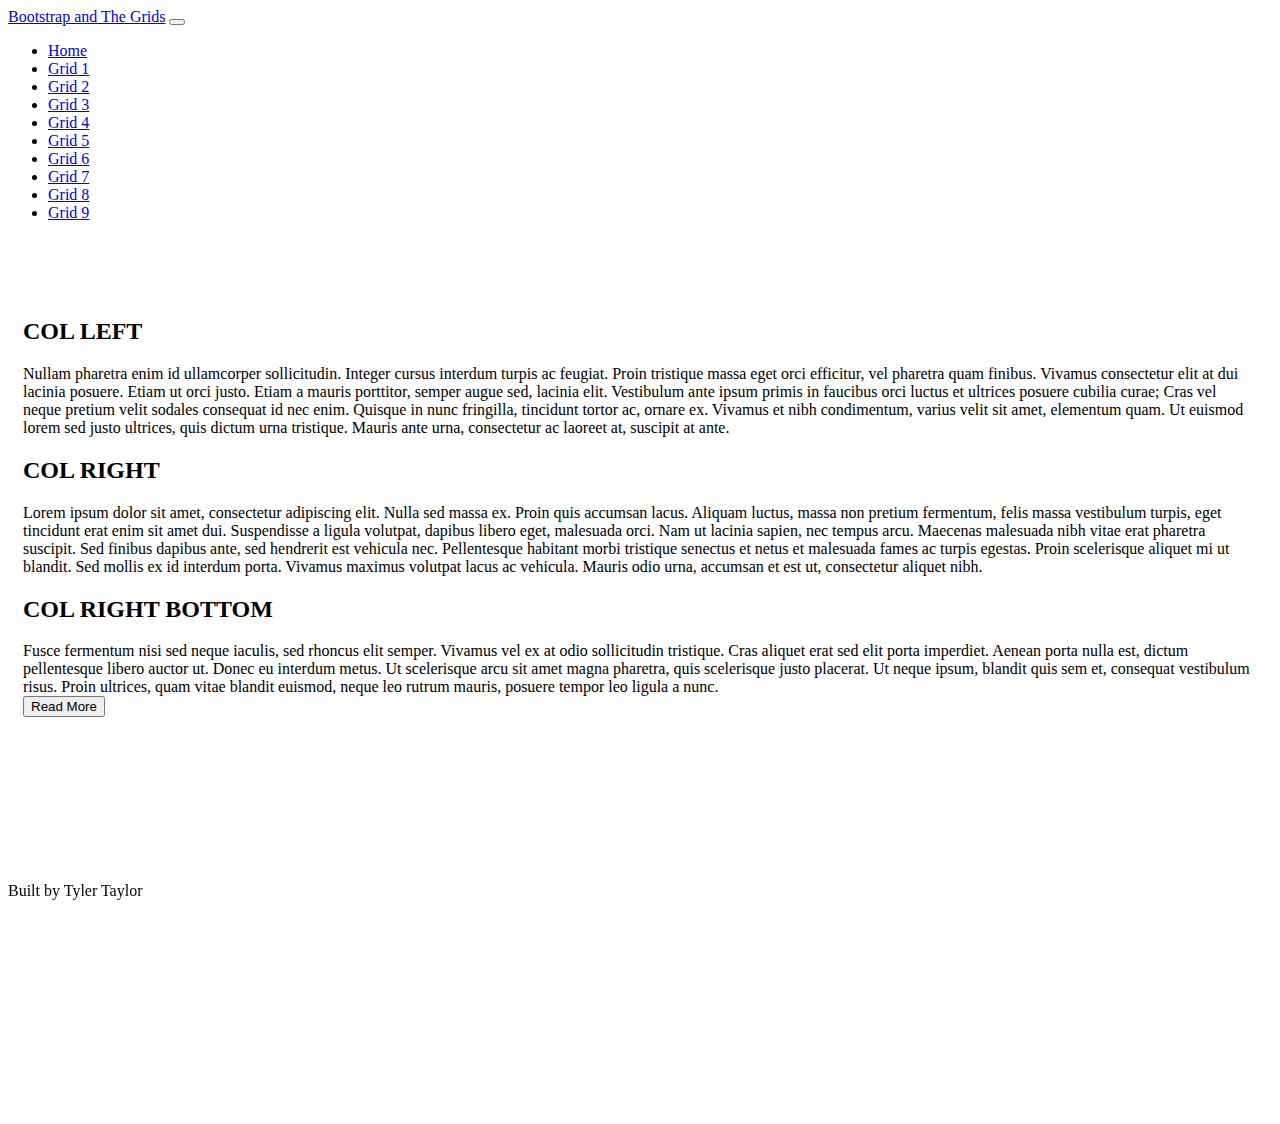
<file: gridThree.html>
<!doctype html>
<html lang="en" class="h-100">

<head>
    <title>Bootstrap and The Grids</title>
    <!-- Required meta tags -->
    <meta charset="utf-8">
    <meta name="viewport" content="width=device-width, initial-scale=1, shrink-to-fit=no">

    <!-- Bootstrap CSS -->
    <link href="https://cdn.jsdelivr.net/npm/bootstrap@5.1.1/dist/css/bootstrap.min.css" rel="stylesheet"
        integrity="sha384-F3w7mX95PdgyTmZZMECAngseQB83DfGTowi0iMjiWaeVhAn4FJkqJByhZMI3AhiU" crossorigin="anonymous">

    <link rel="stylesheet" href="css/site.css">
</head>

<body class="d-flex flex-column h-100">

    <nav class="navbar navbar-expand-lg navbar-dark fixed-top bg-dark">
        <div class="container-fluid">
            <a class="navbar-brand" href="index.html">Bootstrap and The Grids</a>
            <button class="navbar-toggler" type="button" data-bs-toggle="collapse" data-bs-target="#navbarCollapse"
                aria-controls="navbarCollapse" aria-expanded="false" aria-label="Toggle navigation">
                <span class="navbar-toggler-icon"></span>
            </button>
            <div class="collapse navbar-collapse" id="navbarCollapse">
                <ul class="navbar-nav me-auto mb-2 mb-md-0">
                    <li class="nav-item">
                        <a class="nav-link" href="index.html">Home</a>
                    </li>
                    <li class="nav-item">
                        <a class="nav-link" href="/gridOne.html">Grid 1</a>
                    </li>
                    <li class="nav-item">
                        <a class="nav-link" href="/gridTwo.html">Grid 2</a>
                    </li>
                    <li class="nav-item">
                        <a class="nav-link active" aria-current="page" href="/gridThree.html">Grid 3</a>
                    </li>
                    <li class="nav-item">
                        <a class="nav-link" href="/gridFour.html">Grid 4</a>
                    </li>
                    <li class="nav-item">
                        <a class="nav-link" href="/gridFive.html">Grid 5</a>
                    </li>
                    <li class="nav-item">
                        <a class="nav-link" href="/gridSix.html">Grid 6</a>
                    </li>
                    <li class="nav-item">
                        <a class="nav-link" href="/gridSeven.html">Grid 7</a>
                    </li>
                    <li class="nav-item">
                        <a class="nav-link" href="/gridEight.html">Grid 8</a>
                    </li>
                    <li class="nav-item">
                        <a class="nav-link" href="/gridNine.html">Grid 9</a>
                    </li>
                </ul>
            </div>
        </div>
    </nav>

    <main class="flex-shrink-0">
        <div class="container mt-1 h-100 minHeight">
            <div class="row h-100">
                <!-- LEFT COLUMN-->
                <div class="col p-2 col-md-7">
                    <div class="bg-secondary text-light p-4 h-100">
                        <h2>COL LEFT</h2>
                        <p>Nullam pharetra enim id ullamcorper sollicitudin. Integer cursus interdum turpis ac feugiat.
                        Proin tristique massa eget orci efficitur, vel pharetra quam finibus. Vivamus consectetur elit
                        at dui lacinia posuere. Etiam ut orci justo. Etiam a mauris porttitor, semper augue sed, lacinia
                        elit. Vestibulum ante ipsum primis in faucibus orci luctus et ultrices posuere cubilia curae;
                        Cras vel neque pretium velit sodales consequat id nec enim. Quisque in nunc fringilla, tincidunt
                        tortor ac, ornare ex. Vivamus et nibh condimentum, varius velit sit amet, elementum quam. Ut
                        euismod lorem sed justo ultrices, quis dictum urna tristique. Mauris ante urna, consectetur ac
                        laoreet at, suscipit at ante.</p>
                    </div>
                </div>
                <!--RIGHT COLUMN-->
                <div class="col col-md-5 p-2 h-100 d-flex flex-column">
                    <div class="bg-info text-black p-4 md-2 h-50">
                        <h2>COL RIGHT</h2>
                        <p>Lorem ipsum dolor sit amet, consectetur adipiscing elit. Nulla sed massa ex. Proin quis accumsan
                        lacus. Aliquam luctus, massa non pretium fermentum, felis massa vestibulum turpis, eget
                        tincidunt erat enim sit amet dui. Suspendisse a ligula volutpat, dapibus libero eget, malesuada
                        orci. Nam ut lacinia sapien, nec tempus arcu. Maecenas malesuada nibh vitae erat pharetra
                        suscipit. Sed finibus dapibus ante, sed hendrerit est vehicula nec. Pellentesque habitant morbi
                        tristique senectus et netus et malesuada fames ac turpis egestas. Proin scelerisque aliquet mi
                        ut blandit. Sed mollis ex id interdum porta. Vivamus maximus volutpat lacus ac vehicula. Mauris
                        odio urna, accumsan et est ut, consectetur aliquet nibh.</p>
                    </div>
                    <div class="bg-secondary p-4 h-50 text-light">
                        <h2>COL RIGHT BOTTOM</h2>
                        Fusce fermentum nisi sed neque iaculis, sed rhoncus elit semper. Vivamus vel ex at odio
                        sollicitudin tristique. Cras aliquet erat sed elit porta imperdiet. Aenean porta nulla est,
                        dictum pellentesque libero auctor ut. Donec eu interdum metus. Ut scelerisque arcu sit amet
                        magna pharetra, quis scelerisque justo placerat. Ut neque ipsum, blandit quis sem et, consequat
                        vestibulum risus. Proin ultrices, quam vitae blandit euismod, neque leo rutrum mauris, posuere
                        tempor leo ligula a nunc.
                    </div>
                    <div class="bg-info mt-2 p-2 text-black">
                        <button type="button" class="btn btn-light">Read More</button>
                    </div>
                  
                </div>
            </div>
        </div>
    </main>
    <footer class=" footer mt-auto py-3 bg-light sticky-footer">
        <div class="container-fluid text-center">
            <span class="text-muted">Built by Tyler Taylor</span>
        </div>
    </footer>
    <!-- Bootstrap JS -->
    <script src="https://cdn.jsdelivr.net/npm/bootstrap@5.1.1/dist/js/bootstrap.bundle.min.js"
        integrity="sha384-/bQdsTh/da6pkI1MST/rWKFNjaCP5gBSY4sEBT38Q/9RBh9AH40zEOg7Hlq2THRZ" crossorigin="anonymous">
    </script>
</body>

</html>
</file>
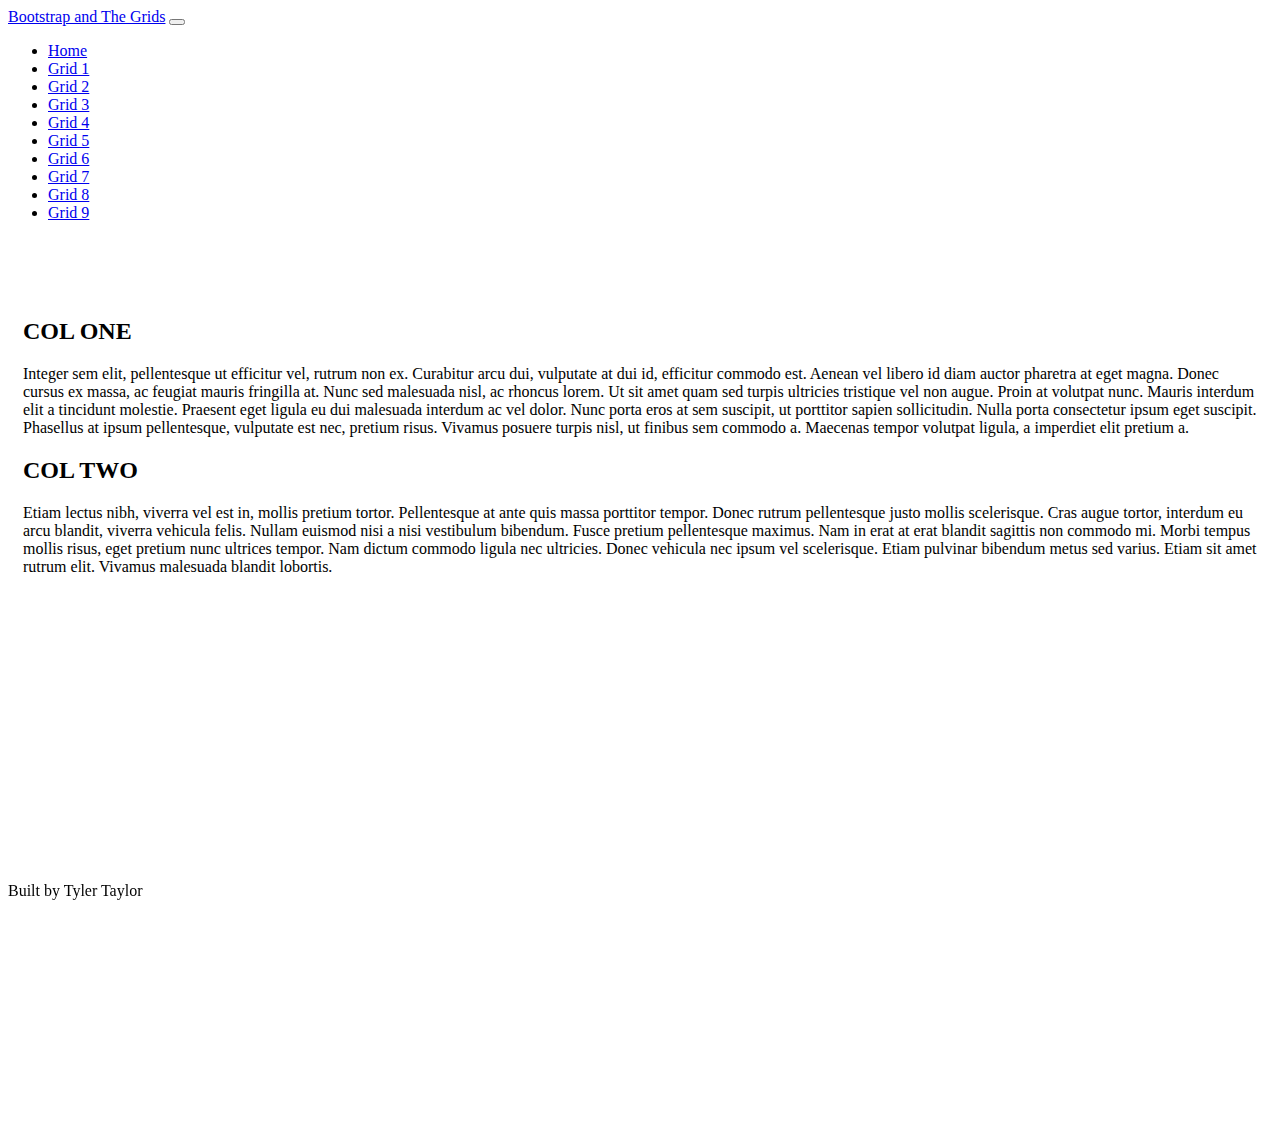
<file: gridTwo.html>
<!doctype html>
<html lang="en" class="h-100">

<head>
    <title>Bootstrap and The Grids</title>
    <!-- Required meta tags -->
    <meta charset="utf-8">
    <meta name="viewport" content="width=device-width, initial-scale=1, shrink-to-fit=no">

    <!-- Bootstrap CSS -->
    <link href="https://cdn.jsdelivr.net/npm/bootstrap@5.1.1/dist/css/bootstrap.min.css" rel="stylesheet"
        integrity="sha384-F3w7mX95PdgyTmZZMECAngseQB83DfGTowi0iMjiWaeVhAn4FJkqJByhZMI3AhiU" crossorigin="anonymous">

    <link rel="stylesheet" href="css/site.css">
</head>

<body class="d-flex flex-column h-100">

    <nav class="navbar navbar-expand-lg navbar-dark fixed-top bg-dark">
        <div class="container-fluid">
            <a class="navbar-brand" href="index.html">Bootstrap and The Grids</a>
            <button class="navbar-toggler" type="button" data-bs-toggle="collapse" data-bs-target="#navbarCollapse"
                aria-controls="navbarCollapse" aria-expanded="false" aria-label="Toggle navigation">
                <span class="navbar-toggler-icon"></span>
            </button>
            <div class="collapse navbar-collapse" id="navbarCollapse">
                <ul class="navbar-nav me-auto mb-2 mb-md-0">
                    <li class="nav-item">
                        <a class="nav-link" href="index.html">Home</a>
                    </li>
                    <li class="nav-item">
                        <a class="nav-link"  href="/gridOne.html">Grid 1</a>
                    </li>
                    <li class="nav-item">
                        <a class="nav-link active" aria-current="page" href="/gridTwo.html">Grid 2</a>
                    </li>
                    <li class="nav-item">
                        <a class="nav-link" href="/gridThree.html">Grid 3</a>
                    </li>
                    <li class="nav-item">
                        <a class="nav-link" href="/gridFour.html">Grid 4</a>
                    </li>
                    <li class="nav-item">
                        <a class="nav-link" href="/gridFive.html">Grid 5</a>
                    </li>
                    <li class="nav-item">
                        <a class="nav-link" href="/gridSix.html">Grid 6</a>
                    </li>
                    <li class="nav-item">
                        <a class="nav-link" href="/gridSeven.html">Grid 7</a>
                    </li>
                    <li class="nav-item">
                        <a class="nav-link" href="/gridEight.html">Grid 8</a>
                    </li>
                    <li class="nav-item">
                        <a class="nav-link" href="/gridNine.html">Grid 9</a>
                    </li>
                </ul>
            </div>
        </div>
    </nav>

    <main class="flex-shrink-0">
        <div class="container mt-1 h-100 minHeight">
            <div class="row row-cols-md-2 row-cols-1 h-100 gy-3">
                <div class="col p-2 col-md-4">
                    <div class="bg-secondary text-light p-4 h-100">
                        <h2>COL ONE</h2>
                        <p>Integer sem elit, pellentesque ut efficitur vel, rutrum non ex. Curabitur arcu dui, vulputate at
                        dui id, efficitur commodo est. Aenean vel libero id diam auctor pharetra at eget magna. Donec
                        cursus ex massa, ac feugiat mauris fringilla at. Nunc sed malesuada nisl, ac rhoncus lorem. Ut
                        sit amet quam sed turpis ultricies tristique vel non augue. Proin at volutpat nunc. Mauris
                        interdum elit a tincidunt molestie. Praesent eget ligula eu dui malesuada interdum ac vel dolor.
                        Nunc porta eros at sem suscipit, ut porttitor sapien sollicitudin. Nulla porta consectetur ipsum
                        eget suscipit. Phasellus at ipsum pellentesque, vulputate est nec, pretium risus. Vivamus
                        posuere turpis nisl, ut finibus sem commodo a. Maecenas tempor volutpat ligula, a imperdiet elit
                        pretium a.</p>
                    </div>
                </div>
                <div class="col p-2 col-md-8">
                    <div class="bg-info text-black p-4 h-100">
                        <h2>COL TWO</h2>
                        <p>Etiam lectus nibh, viverra vel est in, mollis pretium tortor. Pellentesque at ante quis massa
                        porttitor tempor. Donec rutrum pellentesque justo mollis scelerisque. Cras augue tortor,
                        interdum eu arcu blandit, viverra vehicula felis. Nullam euismod nisi a nisi vestibulum
                        bibendum. Fusce pretium pellentesque maximus. Nam in erat at erat blandit sagittis non commodo
                        mi. Morbi tempus mollis risus, eget pretium nunc ultrices tempor. Nam dictum commodo ligula nec
                        ultricies. Donec vehicula nec ipsum vel scelerisque. Etiam pulvinar bibendum metus sed varius.
                        Etiam sit amet rutrum elit. Vivamus malesuada blandit lobortis.</p>
                    </div>
                </div>
            </div>
            </div>
    </main>
    <footer class="footer mt-auto py-3 bg-light sticky-footer">
        <div class="container-fluid text-center">
            <span class="text-muted">Built by Tyler Taylor</span>
        </div>
    </footer>
    <!-- Bootstrap JS -->
    <script src="https://cdn.jsdelivr.net/npm/bootstrap@5.1.1/dist/js/bootstrap.bundle.min.js"
        integrity="sha384-/bQdsTh/da6pkI1MST/rWKFNjaCP5gBSY4sEBT38Q/9RBh9AH40zEOg7Hlq2THRZ" crossorigin="anonymous">
    </script>
</body>

</html>
</file>
<file: css/site.css>
main>.container {
     padding: 60px 15px 0;
     margin-bottom: 5rem;
 }
 main>.container-fluid {
     padding: 60px 15px 0;
     margin-bottom: 5rem;
 }

 .sticky-footer {
     position: sticky;
     left: 0;
     bottom: 0;
     width: 100%;
 }

 .bgImage{
width: 100%;
background-repeat: no-repeat;
background-position: center;
background-size: cover; 
background-attachment: fixed;
background: url(/img/wp2155940.png)
}

.titleText{
    font-family: 'Wallpoet',
    cursive;
    font-size: 4em;
    font-weight: 600;
    text-transform: uppercase;
    color:yellow;
}

.minHeight{
    min-height: 80vh;
    
}
</file>
